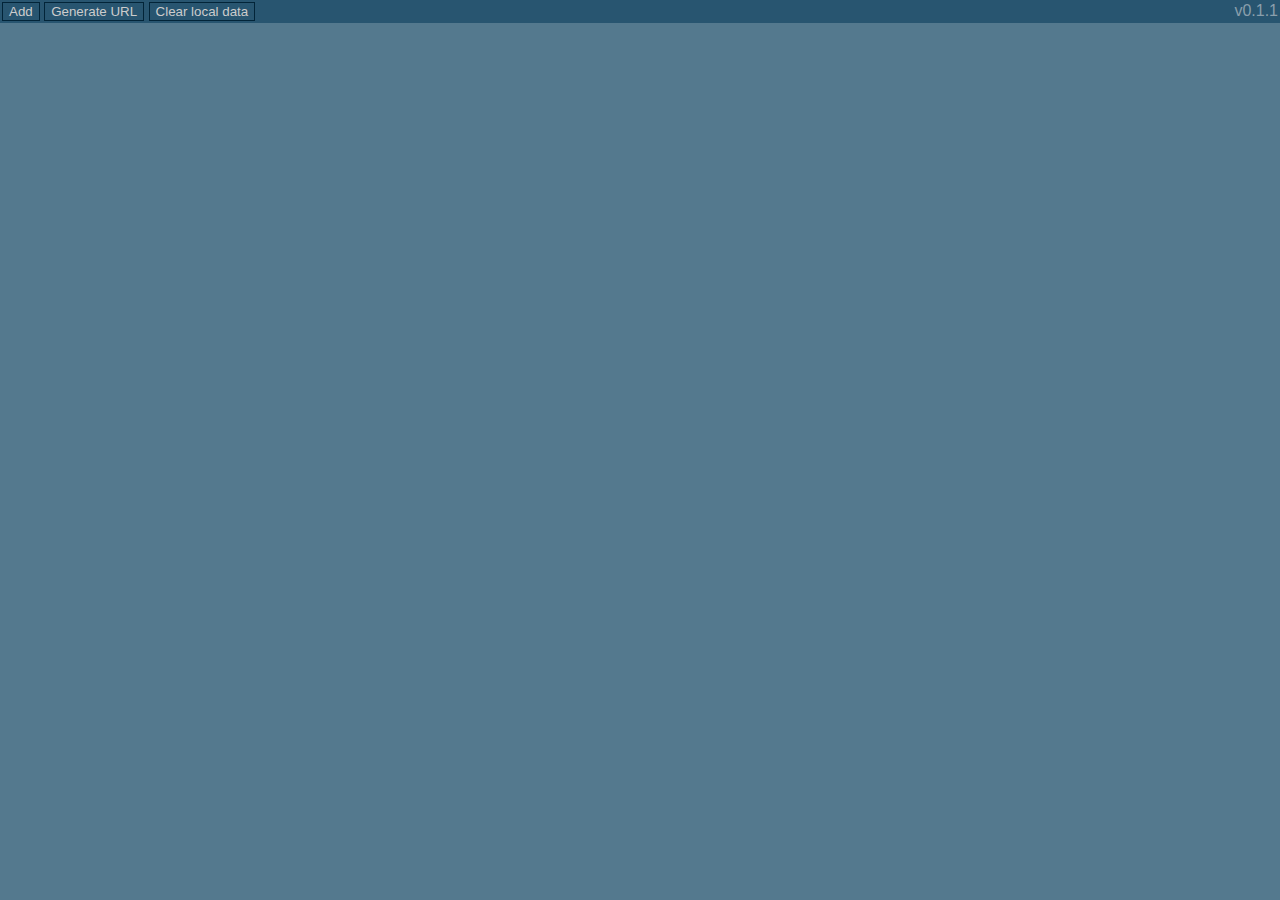
<file: index.html>
<html>
    <head>
        <script src="https://cdnjs.cloudflare.com/ajax/libs/jquery/3.3.1/jquery.js"></script>
        <script src="scripts/TimerBodies.js"></script>
        <script src="scripts/Timer.js"></script>
        <script src="scripts/Controller.js"></script>
        <link rel="stylesheet" type="text/css" href="style/style.css">
	<title>Timers, measuring both countowns and ranges. Work in progress.</title>
    </head>
    <body>
        <div id="buttons">
            <input type="button" id="btn-add" value="Add"/>
            <input type="button" id="btn-gen-url" value="Generate URL"/>
            <input type="button" id="btn-clear-local" value="Clear local data"/>
            <div class="version">v0.1.1</div>
        </div>
        
        <div id="timers">
            
        </div>
        
        <div id="timer-template" class="timer" style="display:none;">
            <div class="timer-top">
                <div class="timer-title"></div>
                <div class="timer-dropdown"><img src="images/dropdown.svg"></div>                
            </div>
            
            <div class="timer-body"></div>
            <div class="timer-desc"></div>
        </div>
        
        <div id="timer-menu">
            <div class="indent-0">Type</div>
            <div id="command-type-seconds" class="indent-10">T+/- seconds</div>
            <div id="command-type-simpleDHMS" class="indent-10">+/- D:H:M:S</div>
            <div id="command-type-textDHMS" class="indent-10">d h m s t/p</div>
            <div id="command-type-bar" class="indent-10">Bar</div>
            <div id="command-type-pie" class="indent-10">Pie</div>
            <div class="indent-0">-</div>
            <div class="indent-0">Edit</div>
            <div id="command-type-edit-title" class="indent-10">Title</div>
            <div id="command-type-edit-desc" class="indent-10">Description</div>
            <div class="indent-0">-</div>
            <div class="indent-0" id="command-delete">Delete</div>
        </div>
        
        <div id="pie-template">
            <canvas width="150" height="150">
            </canvas>
        </div>
    </body>
</html>
</file>
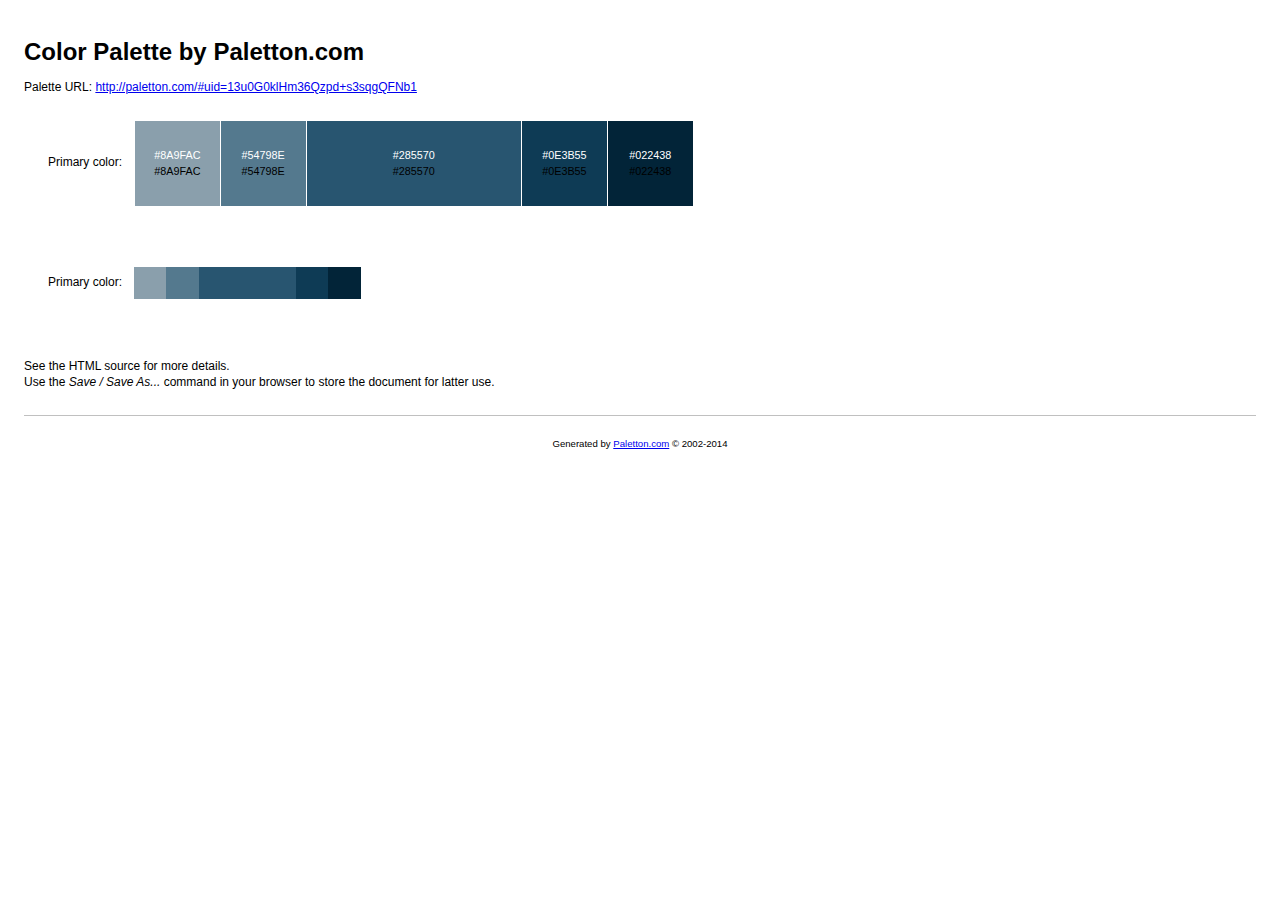
<file: style/color palettes reference/Color palette by Paletton.com.html>
<!DOCTYPE html>
<!-- saved from url=(0036)http://paletton.com/export/index.php -->
<html><head><meta http-equiv="Content-Type" content="text/html; charset=UTF-8"><script src="./Color palette by Paletton.com_files/jsapi"></script>
	
	<title>Color palette by Paletton.com</title>
	<meta name="generator" content="Paletton.com">

<style type="text/css">

/* Palette color codes */
/* Feel free to copy&paste color codes to your application */

.primary-1 { background-color: #8A9FAC }
.primary-2 { background-color: #54798E }
.primary-0 { background-color: #285570 }
.primary-3 { background-color: #0E3B55 }
.primary-4 { background-color: #022438 }

/* end */


body {
	margin:0; padding: 2em;
	background: #fff;
	color: #000;
	font: 12px/1.33 "Segoe UI", "Helvetica Neue", Helvetica, sans-serif;
	text-align:left;
	}
h1 {
	margin: 0.5em 0;
	font-size: 200%;
	}
p {
	margin: 0.5em 0;
	}

.color-table {
	margin: 2em 2em 5em;
	border-collapse:collapse;
	border:none;
	border-spacing:0;
	font-size:100%;
	}
.color-table th {
	padding: 0 1em 0 0;
	text-align: right;
	vertical-align: middle;
	font-size: 100%;
	font-weight: normal;
	border: none;
	}
.color-table td.sample {
	width:6em; height:6em;
	padding: 10px;
	text-align:center;
	vertical-align:middle;
	font-size:90%;
	border: 1px solid white;
	white-space:nowrap;
	}
.color-table td.sample-0 {
	width:18em;
	}
.color-table.small td.sample {
	width:3em; height:3em;
	padding:0;
	border:none;
	}
.color-table.small td.sample-0 {
	width:9em;
	}
.color-table .white { margin-bottom:0.2em; color:white }
.color-table .black { margin-top:0.2em; color:black }

hr {
	margin: 2em 0 1em 0;
	border:none;
	border-bottom:1px solid silver;
	}
#footer {
	padding:1em;
	text-align:center;
	font-size:80%;
	}

</style>

<style type="text/css"></style></head>
<body>

<h1>Color Palette by Paletton.com</h1>
<p>Palette URL: <a href="http://paletton.com/#uid=13u0G0klHm36Qzpd+s3sqgQFNb1">http://paletton.com/#uid=13u0G0klHm36Qzpd+s3sqgQFNb1</a></p>

<table class="color-table">
	<tbody><tr>
		<th>Primary color:</th>
		<td class="sample sample-1 primary-1">
			<div class="white">#8A9FAC</div>
			<div class="black">#8A9FAC</div>
		</td>
		<td class="sample sample-2 primary-2">
			<div class="white">#54798E</div>
			<div class="black">#54798E</div>
		</td>
		<td class="sample sample-0 primary-0">
			<div class="white">#285570</div>
			<div class="black">#285570</div>
		</td>
		<td class="sample sample-3 primary-3">
			<div class="white">#0E3B55</div>
			<div class="black">#0E3B55</div>
		</td>
		<td class="sample sample-4 primary-4">
			<div class="white">#022438</div>
			<div class="black">#022438</div>
		</td>
	</tr>
</tbody></table>

<table class="color-table small">
	<tbody><tr>
		<th>Primary color:</th>
		<td class="sample sample-1 primary-1"></td>
		<td class="sample sample-2 primary-2"></td>
		<td class="sample sample-0 primary-0"></td>
		<td class="sample sample-3 primary-3"></td>
		<td class="sample sample-4 primary-4"></td>
	</tr>
</tbody></table>

<p>
See the HTML source for more details.<br>
Use the <em>Save / Save As...</em> command in your browser to store the document for latter use.
</p>

<hr>

<p id="footer">Generated by <a href="http://paletton.com/">Paletton.com</a> © 2002-2014</p>



<input type="hidden" id="extensionId" value="onlhphabpmijgblopkcjmphbbmeliagn"><div id="tasks-container"></div></body></html>
</file>
<file: style/style.css>
body {
    margin: 0;
    font-family: sans-serif;
    background: #54798E;
}

* {
    color: #022438;
}

#buttons {
    margin: 0 0 5px 0;
    padding: 2px;
    width: calc(100%-4px);
    background-color: #285570;
}

button, input {
    background-color: #285570;
    border: 1px solid #022438;
    color: #ccc;
}

.timer {
    float: left;
    width: 200px;
    height: 200px;
    
    border: 1px solid #ccc;
    padding: 2px;
    margin: 2px;
    
    background: #8A9FAC;
    
    overflow: hidden;
}

.timer-top {
    display: flex;
    width: calc(100%-4px);
    background-color: #285570;
    color: #8A9FAC;
    padding: 2px;
}

.timer-title {
    float: left;
    width: 180;
    height: 20px;
    line-height: 20px;
    color: #ccc;
}


.timer-dropdown {
    float: left;
    width: 20px;
    height: 20px;
    
    cursor: pointer;
    text-align: center;
}

.timer-dropdown img {
    width: 20px;
    height: 20px;
}

.timer-body {
    overflow: hidden;
    position: relative;
    clear: both;
    width: 100%;
    height: 180px;
}

#timer-menu {
    z-index: 5;
    width: 150px;
    display: none;
    position: absolute;
    top: 0; left: 0;
    
    background: #8A9FAC;
    border: 1px solid #022438;
}

#timer-menu div {
    width: calc(100% - 4px);

    cursor: pointer;
}

#timer-menu div:hover, .timer-dropdown:hover {
    background-color: #54798E;
}

.indent-0 {
    padding: 2px;
}

.indent-10 {
    padding: 2px 2px 2px 10px;
}

/*visual output types*/

/*bar chart (horizontal)*/

.bar {
    position: absolute;
    left: 0; top: 0; height: calc(100% - 4px);
    background: #0E3B55;
}

.bar-pct {
    position:absolute;
    top: calc(50% - 0.7em);
    right: 10;
}

/*pie chart*/
.pie, .pie-before {
    position: absolute;
    width: 150px;
    height: 150px;
    left: calc(50% - 78px);
    top: calc(50% - 86px);
}


.pie {
    border-radius: 50%;
    background-color: #54798E;
    background-image: linear-gradient(to right, transparent 50%, #0E3B55 0);
}

.pie-before {
    z-index: 2;
    border-radius: 50%;
    background-image: linear-gradient(to right, transparent 50%, #0E3B55 0);
}

.pie-pct {
    z-index: 3;
    position: absolute;
    bottom: 5px;
    left: 0; right: 0;
    text-align: center;
}


/*blinker pip*/
.blinker, .blinker-fade {
    position: absolute;
    width: 5px;
    height: 5px;
    right: 0px;
    bottom: 4px;
    
    background: #fff;
}

/*fading blinker pip*/
@keyframes blinker-fade {
    0%   { opacity: 0; }
    50%  { opacity: 1; }
    100% { opacity: 0; }
}

.blinker-fade {
    animation-name: blinker-fade;
    animation-duration: 2s;
    animation-iteration-count: infinite;
}

/*version*/

.version {
    display:inline-block;
    float: right;
    color: #8A9FAC;
}
</file>
